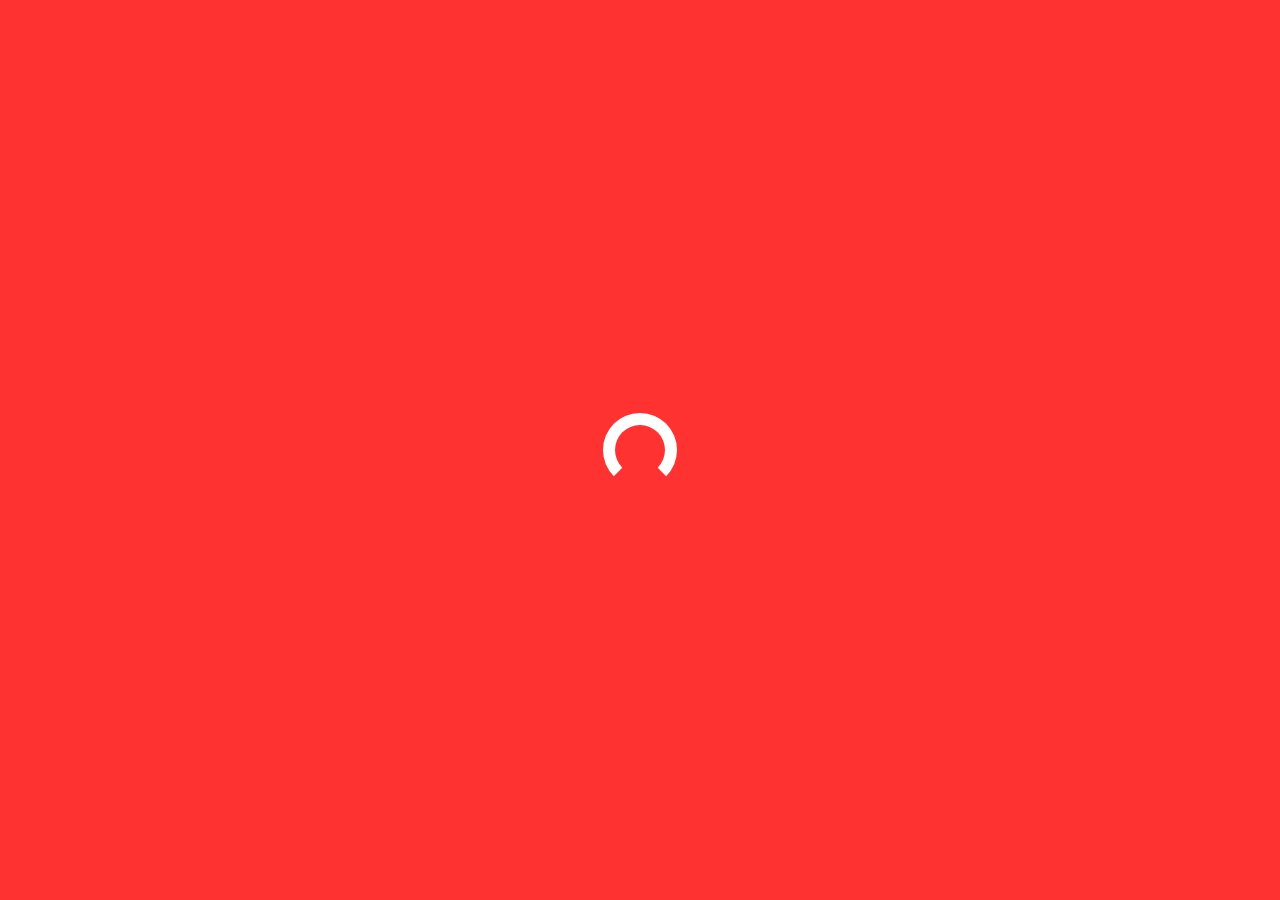
<file: index.html>
<!DOCTYPE html>
<html lang="en">
<head>
    <meta charset="UTF-8">
    <meta name="viewport" content="width=device-width, initial-scale=1.0">
    <meta http-equiv="X-UA-Compatible" content="ie=edge">
    <title>Alreaii</title>
    <link rel="stylesheet" href="https://cdnjs.cloudflare.com/ajax/libs/animate.css/3.7.0/animate.min.css">
    <link href="https://fonts.googleapis.com/css?family=Comfortaa:700" rel="stylesheet">
    <script src="https://code.jquery.com/jquery-3.3.1.min.js" integrity="sha256-FgpCb/KJQlLNfOu91ta32o/NMZxltwRo8QtmkMRdAu8=" crossorigin="anonymous"></script>
    <link rel="stylesheet" href="https://use.fontawesome.com/releases/v5.7.1/css/all.css" integrity="sha384-fnmOCqbTlWIlj8LyTjo7mOUStjsKC4pOpQbqyi7RrhN7udi9RwhKkMHpvLbHG9Sr" crossorigin="anonymous">
    <link rel="stylesheet" href="index.css">
</head>
<body>
    <div id="loading">
        <div id="spinner"></div>
    </div>
    <div id="particles-js"></div>
    <div id="box">
        <div class="box1 onlywide animated bounceOutLeft" style="animation-delay:1.7s;"></div>
        <div class="box2 onlywide animated bounceOutLeft" style="animation-delay:1.8s;"></div>
        <div class="box2 onlywide animated bounceOutLeft" style="animation-delay:1.9s;"></div>
        <div class="box2 animated bounceOutRight" style="animation-delay:1.9s;"></div>
        <div class="box2 onlywide animated bounceOutRight" style="animation-delay:1.8s;"></div>
        <div class="box2 onlywide animated bounceOutRight" style="animation-delay:1.7s;"></div>
    </div>
    <a id="about" onclick="showabout()" class="animated fadeIn" style="animation-delay:2.2s;">about</a>
    <a id="work" onclick="showwork()" class="animated fadeIn" style="animation-delay:2.2s;">work</a>
    <a id="contact" onclick="showcontact()" class="animated fadeIn" style="animation-delay:2.2s;">groups</a>
    <div id="middle" class="animated slideInDown" style="animation-delay:2.0s;">
        <h1>Alreaii</h1>
        <h2>Software Engineering / Cybersecurity</h2>
        <div id="menu">
            <a onclick="showabout()">about</a>
            <a onclick="showwork()">work</a>
            <a onclick="showcontact()">groups</a>
        </div>
        <table>
                <tr>
                    <td class="animated zoomIn" style="animation-delay:2.2s;"><a class="social"><i class="fab fa-facebook"></i></a></td>
                    <td class="animated zoomIn" style="animation-delay:2.4s;"><a class="social"><i class="fab fa-twitter"></i></a></td>
                    <td class="animated zoomIn" style="animation-delay:2.6s;"><a class="social"><i class="fab fa-instagram"></i></a></td>
                    <td class="animated zoomIn" style="animation-delay:2.8s;"><a class="social"><i class="fab fa-dribbble"></i></a></td>
                </tr>
        </table>
    </div>
    <div id="work_container" class="container">
        <div onclick="closework()"><i class="fas fa-angle-right"></i></div>
        <h1>works.</h1>
        <section>
            <h2>Muh nuts.</h2>
            <p>
                Alrea#5964
          </p>
            <p> 
              All work can be found on my <a href="https://github.com/Alreaii">Github</a>
            </p>
            <div id="used">
                <div><i class="fas fa-circle"></i>&nbsp;HTML5</div>
                <div><i class="fas fa-circle"></i>&nbsp;CSS3</div>
                <div><i class="fas fa-circle"></i>&nbsp;Javascript</div>
            </div>
            <button class="btn_one">button 1</button>
            <button class="btn_two">button 2</button>
        </section>
    </div>
    <div id="about_container" class="container">
            <div onclick="closeabout()"><i class="fas fa-angle-left"></i></div>
            <h1>about.</h1>
            <section>
                <h2>about me</h2>
              </section>
              <section>
                <h4>Aspiring Software Engineer</h4>
              </section>
              <section>
                <p>
                    Fluent in Python
                </p>
                <p>
                    Still working on Lua
                </p>
                <p>
                    Currently self teaching Javascript, ReactJS, Ruby & PHP
                </p>
            </section>
            <section>
                <h2>skills</h2>
                <p>
                    i do eveything ;)
                </p>
            </section>
        </div>
          <div id="contact_container" class="container">
            <div onclick="closecontact()"><i class="fas fa-angle-down"></i></div>
            <a href="/subpages/groups.html"><h1>CLICK ME!</h1></a>
            <section>
                <h2>Alrea#5964</h2>
            </section
              <section>
                <p>
                  Contact Form:
                    <form>
                        <input type="text" placeholder="name" required>
                        <input type="email" placeholder="email" required><br>
                        <textarea placeholder="your message" required rows="5"></textarea><br>
                        <button class="btn_one">send</button>
                    </form> 
                </p>
            </section>
        </div>
        <div id="footer">
          probably made by some indian php programmer<br> <a href="https://github.com/Alreaii">Alrea</a>
        </div>
    <script src="index.js" type="text/javascript"></script>
    <script src="particles.js"></script>
  <script src="app.js"></script>
      

<div class="area" >
            <ul class="circles">
                    <li></li>
                    <li></li>
                    <li></li>
                    <li></li>
                    <li></li>
                    <li></li>
                    <li></li>
                    <li></li>
                    <li></li>
                    <li></li>
            </ul>
    </div >
</body>
</html>
</file>
<file: index.css>
@import url('https://fonts.googleapis.com/css?family=Josefin+Sans');

body {
    padding:0px;
    margin:0px;
    background:linear-gradient(0deg,rgba(0,0,0,0.5),rgba(0,0,0,0.5)),url("https://images.unsplash.com/photo-1491956175078-460aea0914ca?ixlib=rb-1.2.1&ixid=eyJhcHBfaWQiOjEyMDd9&w=1550&q=80") center center;
    background-size:cover;
    width:100vw;
    height:100vh;
    overflow:hidden;
    font-family: 'Josefin Sans', sans-serif;
}
#loading {
    width: 100vw;
    height: 100vh;
    position: fixed;
    background:rgb(255, 50, 50);
    z-index: 999;
    display: flex;
    justify-content: center;
    flex-direction: column;
    align-items: center;
}
#spinner {
    animation: rotate 0.56s infinite linear;
    width:50px;
    height:50px;
    border:12px solid #fff;
    border-bottom:12px solid rgb(255, 50, 50);
    border-radius:50%;
    margin:0;
}
@keyframes rotate {
    0% {transform: rotate(0deg);}
    100% {transform: rotate(360deg);}
}
#box {
    width:100vw;
    height:100vh;
    z-index:9;
    position:fixed;
    top:0;
}
#box div {
    width:16.66vw;
    height:100%;
    display:inline-block;
}
.box1 {
    background:rgb(255, 50, 50);
}
.box2 {
    background:rgb(255, 50, 50);
    margin-left:-5px;
}
#menu {
    width:100%;
    text-align:center;
    margin:6vh 0px;
    display:none;
}
#menu a {
    margin:0px 6%;
    font-size:19px;
    color:#fff;
    text-decoration:underline;
}
#middle {
    width:100vw;
    height:90vh;
    display:flex;
    flex-direction:column;
    justify-content:center;
    position:fixed;
    top:0;
    text-align:center;
    z-index:1;
    color:#fff;
    padding-bottom:10vh;
}
#middle h1 {
    color:rgb(255, 50, 50);
    font-size:70px;
    text-decoration:underline;
}
#about {
    width:10vw;
    height:10vw;
    text-align:center;
    font-size:25px;
    transform:rotate(-90deg);
    background:transparent;
    color:#fff;
    position:fixed;
    left:0;
    bottom:40vh;
    display:flex;
    flex-direction: column;
    justify-content:center;
    z-index:4;
    transition:0.4s ease-in-out;
    border-radius:0px 0px 100px 100px;
}
#work {
    width:10vw;
    height:10vw;
    text-align:center;
    font-size:25px;
    transform:rotate(90deg);
    background:transparent;
    color:#fff;
    position:fixed;
    right:0;
    bottom:40vh;
    display:flex;
    flex-direction: column;
    justify-content:center;
    z-index:4;
    transition:0.4s ease-in-out;
    border-radius:0px 0px 100px 100px;
}
#contact {
    width:10vw;
    height:10vw;
    text-align:center;
    font-size:25px;
    background:transparent;
    color:#fff;
    position:fixed;
    bottom:0;
    left:45vw;
    display:flex;
    flex-direction: column;
    justify-content:center;
    z-index:4;
    transition:0.4s ease-in-out;
    border-radius:100px 100px 0px 0px;
}
#about:hover {
    background:rgba(255,50,50,0.9);
    cursor:pointer;
}
#work:hover {
    background:rgba(255,50,50,0.9);
    cursor:pointer;
}
#contact:hover {
    background:rgba(255,50,50,0.9);
    cursor:pointer;
}
#middle table {
    width:30%;
    margin:6vh auto;
}
#middle table tr td {
    text-align:center;
}
.social {
    color:#fff;
    font-size:22px;
    border-radius:50%;
    transition:0.4s ease-in-out;
    margin:0px 8px;
    text-align:center;
}
.social:hover { 
    cursor: pointer;
    color:rgb(255, 50, 50);
}
.container {
    width:90vw;
    height:90vh;
    padding:5vh 5vw;
    background:rgb(255, 50, 50);
    color:#fff;
    z-index:9;
    position:fixed;
    max-height:100vh;
    overflow-y:auto;
    display:none;
}
.container div {
    font-size:25px;
    margin:20px 0px;
    transition:0.4s ease-in-out;
}
.container div:hover {
    cursor:pointer;
}
.container section {
    margin:8vh 0px;
}
#used div{
    font-size:14px !important;
    display:inline-block;
    padding:8px 10px;
    border:2px solid #fff;
    margin:0px 10px;
    border-radius:50px;
}
#used:hover {
    cursor:text;
}
#used div:hover {
    cursor:text;
}
.container h1 {
    font-size:60px;
    text-decoration:underline;
}
.container p {
    font-size:21px;
}
.btn_one {
    font-size:18px;
    font-family: 'Josefin Sans', sans-serif;
    color:#fff;
    background:transparent;
    border:3px solid #fff;
    padding:8px 40px;
    border-radius:80px;
    font-weight:bold;
    margin:2vh 10px;
    transition:0.4s ease-in-out;
}
.btn_one:hover {
    cursor:pointer;
    color:rgb(255, 50, 50);
    background:#fff;
}
.btn_two {
    font-size:18px;
    font-family: 'Josefin Sans', sans-serif;
    color:rgb(255, 50, 50);
    background:#fff;
    border:3px solid #fff;
    padding:8px 40px;
    border-radius:80px;
    font-weight:bold;
    margin:2vh 10px;
    transition:0.4s ease-in-out;
}
.btn_two:hover {
    cursor:pointer;
    padding:8px 60px;
}
.container form input {
    width:46%;
    margin:20px 1%;
    background:transparent;
    border:0px;
    border-bottom:3px solid rgba(255,255,255,0.5);
    padding:8px 10px;
    font-family: 'Poppins', sans-serif;
    font-size:18px;
    transition:0.4s ease-in-out;
    color:#fff;
    font-weight:bold;
}
.container form textarea {
    width:96%;
    margin:20px 1%;
    padding:8px 10px;
    border:0px;
    border-bottom:3px solid rgba(255,255,255,0.5);
    padding:8px 10px;
    font-family: 'Poppins', sans-serif;
    font-size:18px;
    background:transparent;
    resize:none;
    transition:0.4s ease-in-out;
    color:#fff;
    font-weight:bold;
}
.container form input:focus {
    outline:none;
    border-bottom:3px solid rgba(255, 255, 255,1);
}
.container form textarea:focus {
    outline:none;
    border-bottom:3px solid rgba(255, 255, 255,1);
}
::placeholder {
    color:#fff;
}
#footer {
    color:#fff;
    width:92vw;
    padding:5vh 4vw;
    text-align:right;
    position:fixed;
    z-index:1;
    bottom:0;
    font-size:16px;
    font-weight:bold;
}
#footer a {
    color:rgb(255, 50, 50) ;
}
#particles-js {
    position:fixed;
    width:100vw;
    height:100vh;
}
::-webkit-scrollbar {
    width:5px;
    height:5px;
}
::-webkit-scrollbar-track {
    background: #fff; 
}
::-webkit-scrollbar-thumb {
    background: rgb(255, 50, 50); 
}
::-webkit-scrollbar-thumb:hover {
    background: rgba(255, 50, 50,0.8); 
}
::selection {
	color: #fff;
	background: rgb(255, 50, 50);
}

@media (max-width: 800px){ 
    #about {
        display:none;
    }
    #contact {
        display:none;
    }
    #work {
        display:none;
    }
    #footer {
        text-align:center;
    }
    #middle {
        width:90vw;
        padding:0px 5vw;
    }
    #middle table {
        width:80%;
    }
    .container form input {
        width:90%;
    }
    .container form textarea {
        width:90%;
    }
    #menu {
        display:inline-block;
    }
    #onlywide {
        display:none !important;
    }
    .box2 {
        margin-left:0px !important;
    }
    #box div {
        width:100%;
    }
}

@import url('https://fonts.googleapis.com/css?family=Exo:400,700');

*{
    margin: 0px;
    padding: 0px;
}

body{
    font-family: 'Exo', sans-serif;
}


.context {
    width: 100%;
    position: absolute;
    top:50vh;
    
}

.context h1{
    text-align: center;
    color: #fff;
    font-size: 50px;
}


.area{
    background: #101010;  
    background: -webkit-linear-gradient(to left, #8f94fb, #4e54c8);  
    width: 100%;
    height:100vh;
    
   
}

.circles{
    position: absolute;
    top: 0;
    left: 0;
    width: 100%;
    height: 100%;
    overflow: hidden;
}

.circles li{
    position: absolute;
    display: block;
    list-style: none;
    width: 20px;
    height: 20px;
    background: rgba(255, 255, 255, 0.2);
    animation: animate 25s linear infinite;
    bottom: -150px;
    
}

.circles li:nth-child(1){
    left: 25%;
    width: 80px;
    height: 80px;
    animation-delay: 0s;
}


.circles li:nth-child(2){
    left: 10%;
    width: 20px;
    height: 20px;
    animation-delay: 2s;
    animation-duration: 12s;
}

.circles li:nth-child(3){
    left: 70%;
    width: 20px;
    height: 20px;
    animation-delay: 4s;
}

.circles li:nth-child(4){
    left: 40%;
    width: 60px;
    height: 60px;
    animation-delay: 0s;
    animation-duration: 18s;
}

.circles li:nth-child(5){
    left: 65%;
    width: 20px;
    height: 20px;
    animation-delay: 0s;
}

.circles li:nth-child(6){
    left: 75%;
    width: 110px;
    height: 110px;
    animation-delay: 3s;
}

.circles li:nth-child(7){
    left: 35%;
    width: 150px;
    height: 150px;
    animation-delay: 7s;
}

.circles li:nth-child(8){
    left: 50%;
    width: 25px;
    height: 25px;
    animation-delay: 15s;
    animation-duration: 45s;
}

.circles li:nth-child(9){
    left: 20%;
    width: 15px;
    height: 15px;
    animation-delay: 2s;
    animation-duration: 35s;
}

.circles li:nth-child(10){
    left: 85%;
    width: 150px;
    height: 150px;
    animation-delay: 0s;
    animation-duration: 11s;
}



@keyframes animate {

    0%{
        transform: translateY(0) rotate(0deg);
        opacity: 1;
        border-radius: 0;
    }

    100%{
        transform: translateY(-1000px) rotate(720deg);
        opacity: 0;
        border-radius: 50%;
    }

}
</file>
